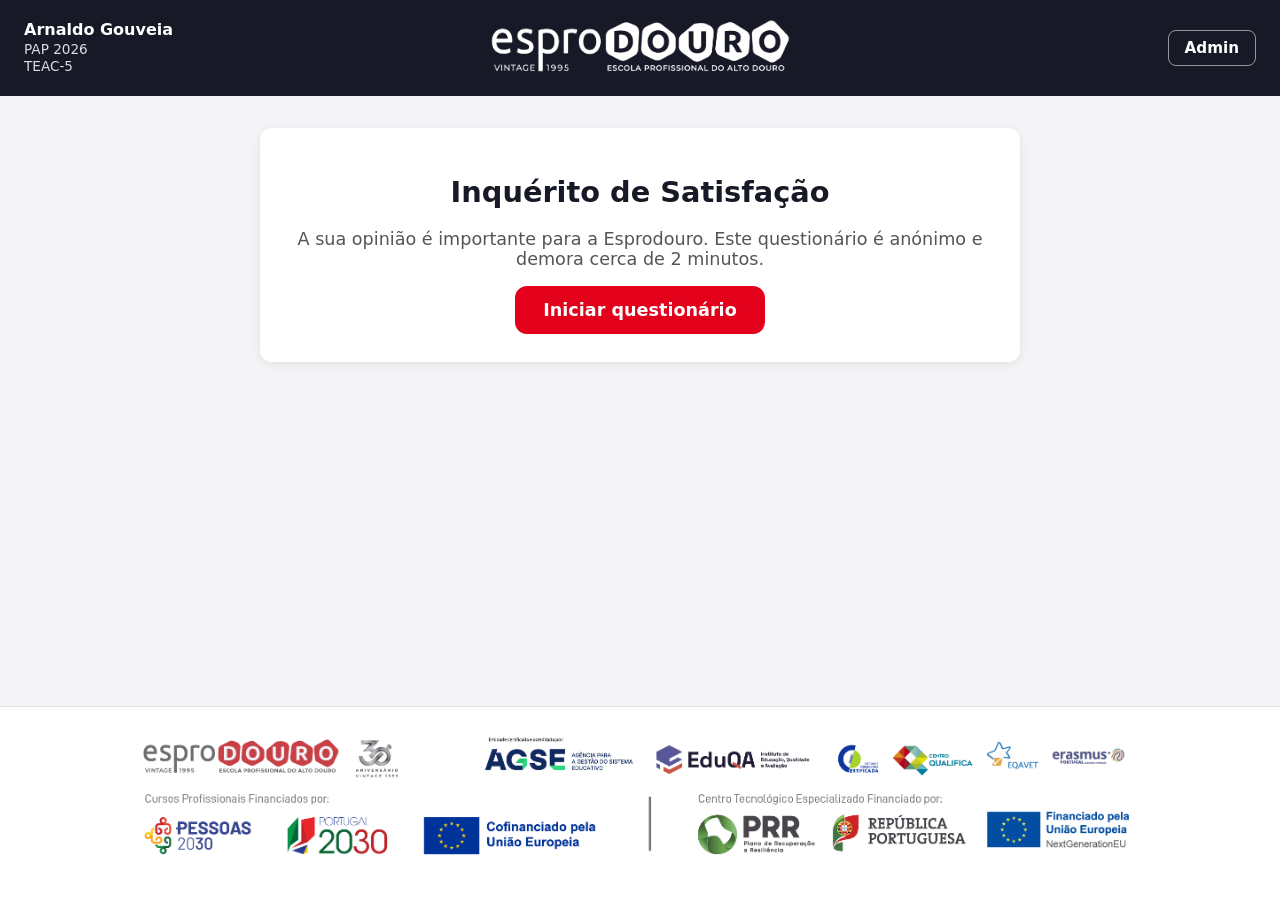
<file: index.html>
<!DOCTYPE html>
<html lang="pt">
<head>
  <meta charset="UTF-8">
  <meta name="viewport" content="width=device-width, initial-scale=1.0">
  <title>Inquérito de Satisfação — Esprodouro</title>
  <link rel="stylesheet" href="css/styles.css">
</head>
<body>
  <main>
    <div class="cartao">
      <h1>Inquérito de Satisfação</h1>
      <p class="lead">
        A sua opinião é importante para a Esprodouro. Este questionário é
        anónimo e demora cerca de 2 minutos.
      </p>
      <a class="btn" href="questionario.html">Iniciar questionário</a>
    </div>
  </main>

  <script src="js/layout.js"></script>
</body>
</html>
</file>
<file: css/styles.css>
:root {
  --azul-escuro: #171927;
  --vermelho: #e2001a;
  --cinza: #555;
  --cinza-claro: #f4f4f6;
  --branco: #fff;
  --raio: 12px;
  --sombra: 0 2px 10px rgba(0, 0, 0, 0.08);
}

* { box-sizing: border-box; }

html, body { margin: 0; padding: 0; }

body {
  font-family: system-ui, -apple-system, "Segoe UI", Roboto, sans-serif;
  color: #1d1d22;
  background: var(--cinza-claro);
  min-height: 100vh;
  display: flex;
  flex-direction: column;
}

/* Cabeçalho */
.site-header {
  background: var(--azul-escuro);
  padding: 18px 24px;
  text-align: center;
  position: relative;
}
.site-header .logo { height: 56px; max-width: 90%; object-fit: contain; }
.header-nav {
  position: absolute;
  right: 24px;
  top: 50%;
  transform: translateY(-50%);
  color: var(--branco);
  border: 1px solid rgba(255, 255, 255, 0.55);
  border-radius: 8px;
  padding: 8px 16px;
  font-size: 0.95rem;
  font-weight: 600;
  text-decoration: none;
}
.header-nav:hover { background: rgba(255, 255, 255, 0.12); }
.header-info {
  position: absolute;
  left: 24px;
  top: 50%;
  transform: translateY(-50%);
  text-align: left;
  color: var(--branco);
  line-height: 1.3;
  display: flex;
  flex-direction: column;
}
.header-info strong { font-size: 1rem; }
.header-info span { font-size: 0.85rem; opacity: 0.85; }

/* Rodapé */
.site-footer {
  margin-top: auto;
  background: var(--branco);
  padding: 18px 16px;
  text-align: center;
  border-top: 1px solid #e3e3e8;
}
.site-footer .tarja { width: 100%; max-width: 1100px; height: auto; }

/* Conteúdo */
main {
  flex: 1;
  width: 100%;
  max-width: 800px;
  margin: 0 auto;
  padding: 32px 20px;
}

h1 { color: var(--azul-escuro); font-size: 1.8rem; }
p.lead { font-size: 1.1rem; color: var(--cinza); }

/* Botões gerais */
.btn {
  display: inline-block;
  border: none;
  border-radius: var(--raio);
  padding: 14px 28px;
  font-size: 1.1rem;
  font-weight: 600;
  cursor: pointer;
  background: var(--vermelho);
  color: var(--branco);
  text-decoration: none;
}
.btn:hover { filter: brightness(0.95); }
.btn-secundario { background: #e6e6ec; color: #333; }
.btn-perigo { background: #b91c1c; }

/* Cartão */
.cartao {
  background: var(--branco);
  border-radius: var(--raio);
  box-shadow: var(--sombra);
  padding: 28px;
  text-align: center;
}

/* Progresso */
.progresso { margin-bottom: 22px; }
.progresso-texto { font-size: 0.95rem; color: var(--cinza); margin-bottom: 8px; }
.progresso-barra { height: 8px; background: #e6e6ec; border-radius: 999px; overflow: hidden; }
.progresso-fill { height: 100%; background: var(--vermelho); width: 0; transition: width 0.25s ease; }

/* Pergunta */
.pergunta-texto { font-size: 1.45rem; color: var(--azul-escuro); margin: 8px 0 28px; }

/* Botões de grau */
.graus { display: grid; grid-template-columns: 1fr 1fr; gap: 14px; }
.grau-btn {
  border: 2px solid transparent;
  border-radius: var(--raio);
  padding: 26px 16px;
  font-size: 1.15rem;
  font-weight: 700;
  color: var(--branco);
  cursor: pointer;
  transition: transform 0.08s ease, box-shadow 0.15s ease;
}
.grau-btn:hover { transform: translateY(-2px); box-shadow: var(--sombra); }
.grau-4 { background: #1f9d55; } /* Muito Satisfeito */
.grau-3 { background: #67b346; } /* Satisfeito */
.grau-2 { background: #e8852b; } /* Insatisfeito */
.grau-1 { background: #d23a34; } /* Muito Insatisfeito */

.nav-pergunta { margin-top: 22px; display: flex; justify-content: space-between; }

/* Admin */
.login-form { max-width: 360px; margin: 0 auto; display: flex; flex-direction: column; gap: 12px; }
.login-form input { padding: 12px; border: 1px solid #ccc; border-radius: 8px; font-size: 1rem; }
.erro { color: var(--vermelho); font-weight: 600; }

.resultado-pergunta { background: var(--branco); border-radius: var(--raio); box-shadow: var(--sombra); padding: 20px; margin-bottom: 16px; }
.resultado-pergunta h3 { margin: 0 0 6px; color: var(--azul-escuro); font-size: 1.1rem; }
.resultado-meta { color: var(--cinza); font-size: 0.9rem; margin-bottom: 12px; }

/* Gráficos do admin */
.grafico-card { background: var(--branco); border-radius: var(--raio); box-shadow: var(--sombra); padding: 20px; margin-bottom: 20px; }
.grafico-card h3 { margin: 0 0 14px; color: var(--azul-escuro); font-size: 1.1rem; }
.grafico-wrap { position: relative; height: 320px; }

.donut-grid { display: grid; grid-template-columns: repeat(auto-fill, minmax(280px, 1fr)); gap: 16px; margin-bottom: 24px; }
.donut-card { background: var(--branco); border-radius: var(--raio); box-shadow: var(--sombra); padding: 16px; }
.donut-card h3 { margin: 0 0 4px; color: var(--azul-escuro); font-size: 1rem; }
.donut-wrap { position: relative; height: 240px; }
.barra-linha { display: flex; align-items: center; gap: 10px; margin: 6px 0; font-size: 0.9rem; }
.barra-rotulo { width: 150px; flex: none; }
.barra-track { flex: 1; background: #eee; border-radius: 999px; height: 18px; overflow: hidden; }
.barra-valor { height: 100%; border-radius: 999px; }
.barra-num { width: 40px; text-align: right; flex: none; }

.q-admin { display: flex; align-items: center; gap: 10px; background: var(--branco); padding: 12px; border-radius: 8px; box-shadow: var(--sombra); margin-bottom: 8px; }
.q-admin input[type="text"] { flex: 1; padding: 8px; border: 1px solid #ccc; border-radius: 6px; }
.q-admin input[type="number"] { width: 64px; padding: 8px; border: 1px solid #ccc; border-radius: 6px; }
.q-inativa { opacity: 0.5; }

@media (max-width: 520px) {
  .graus { grid-template-columns: 1fr; }
  .site-header { padding: 14px 10px; }
  .site-header .logo { height: 36px; }
  .header-nav { right: 8px; padding: 5px 8px; font-size: 0.75rem; }
  .header-info { left: 8px; }
  .header-info strong { font-size: 0.78rem; }
  .header-info span { font-size: 0.68rem; }
}
</file>
